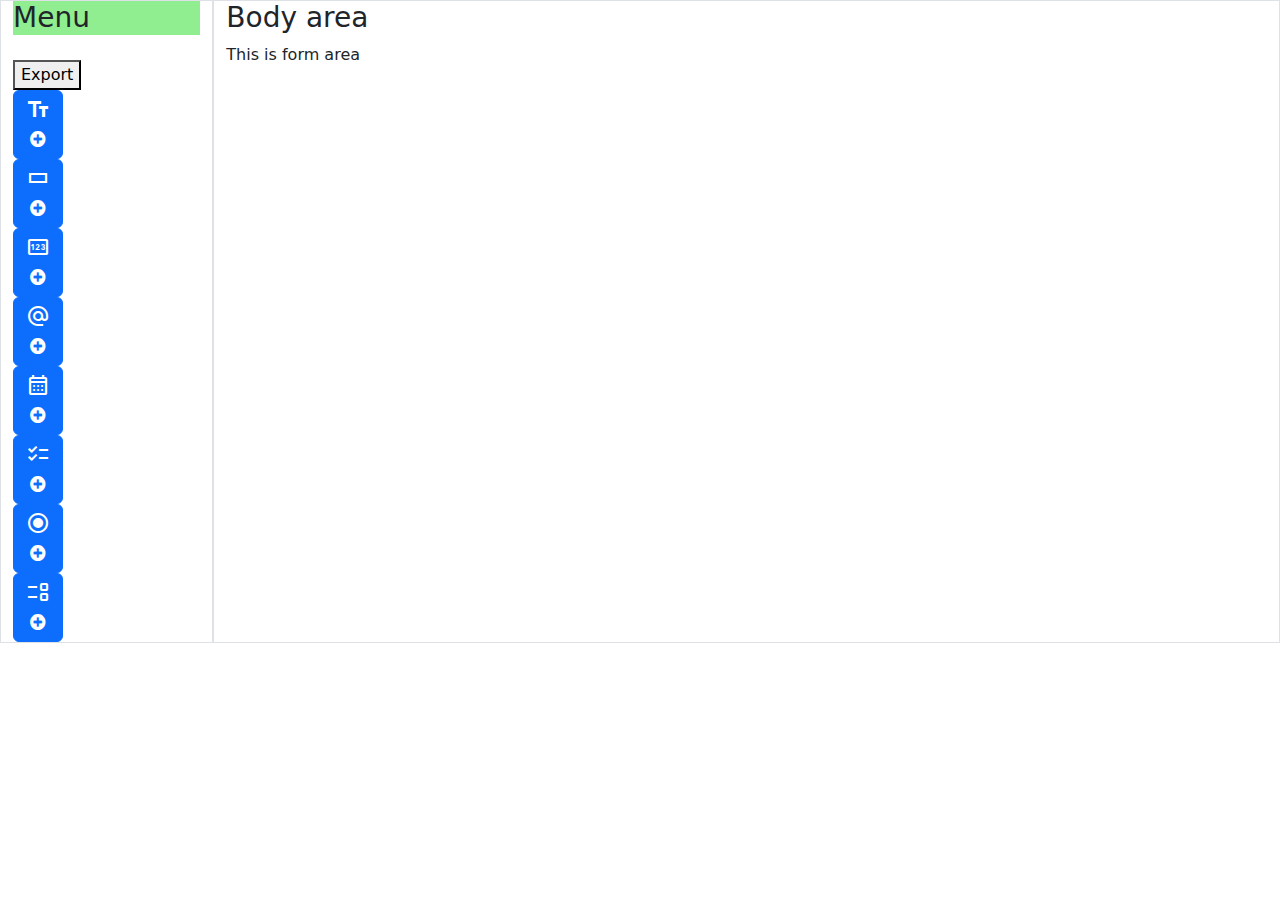
<file: index-ui-updating.html>
<!DOCTYPE html>
<html lang="en">
<head>
  <title>Form Bulder</title>
  <meta charset="utf-8">
  <meta name="viewport" content="width=device-width, initial-scale=1">
  <link rel="stylesheet" href="style.css">
  <link rel="stylesheet" href="https://cdnjs.cloudflare.com/ajax/libs/font-awesome/5.15.1/css/all.min.css">
  <link href="https://cdn.jsdelivr.net/npm/bootstrap@5.3.3/dist/css/bootstrap.min.css" rel="stylesheet">
  <link rel="stylesheet" href="https://fonts.googleapis.com/css2?family=Material+Symbols+Outlined:opsz,wght,FILL,GRAD@20..48,100..700,0..1,-50..200" />
  <script src="https://cdn.jsdelivr.net/npm/bootstrap@5.3.3/dist/js/bootstrap.bundle.min.js"></script>  
  <script src="https://code.jquery.com/jquery-3.7.1.min.js" integrity="sha256-/JqT3SQfawRcv/BIHPThkBvs0OEvtFFmqPF/lYI/Cxo=" crossorigin="anonymous"></script>
</head>
<body>
  
<div class="container-fluid" id="custom-encounter-type">
  <div class="row">
    <div class="col-sm-2 border">
      <h3 class="light-green-bg">Menu</h3>
      
      <div class="form_builder" style="margin-top: 25px">
        <div class="row">
            <div class="col-sm-2">
                <nav class="nav-sidebar">
                    <ul class="nav">
                        <li>
                            <a href="javascript:;"><button class="export-html">Export</button></a>
                        </li>
                        <li class="add-text-field">
                            <a href="javascript:;" class="btn btn-primary">
                                <span class="material-symbols-outlined">
                                text_fields
                                </span> 
                                <i class="fa fa-plus-circle pull-right"></i></a>
                        </li>
                        <li class="add-long-text-field">
                            <a href="javascript:;" class="btn btn-primary">
                                <span class="material-symbols-outlined">
                                    variables
                                </span>
                                <i class="fa fa-plus-circle pull-right"></i></a>
                        </li>
                        <li class="add-number-field">
                            <a href="javascript:;" class="btn btn-primary">
                                <span class="material-symbols-outlined">
                                    pin
                                </span>
                                <i class="fa fa-plus-circle pull-right"></i>
                            </a>
                        </li>
                        <li class="add-email-field">
                            <a href="javascript:;" class="btn btn-primary">
                                <span class="material-symbols-outlined">
                                    alternate_email
                                </span>
                                <i class="fa fa-plus-circle pull-right"></i>
                            </a>
                        </li>
                        <li class="add-date-field">
                            <a href="javascript:;" class="btn btn-primary">
                                <span class="material-symbols-outlined">
                                    calendar_month
                                </span>
                                <i class="fa fa-plus-circle pull-right"></i>
                            </a>
                        </li>
                        <li class="add-select-field">
                            <a href="javascript:;" class="btn btn-primary">
                                <span class="material-symbols-outlined">
                                    checklist
                                </span>
                                <i class="fa fa-plus-circle pull-right"></i>
                            </a>
                        </li>
                        <li class="add-radio-field">
                            <a href="javascript:;" class="btn btn-primary">
                                <span class="material-symbols-outlined">
                                    radio_button_checked
                                </span>
                                <i class="fa fa-plus-circle pull-right"></i>
                            </a>
                        </li>
                        <li class="add-chekbox-field">
                            <a href="javascript:;" class="btn btn-primary">
                                <span class="material-symbols-outlined">
                                    event_list
                                </span>
                                <i class="fa fa-plus-circle pull-right"></i>
                            </a>
                        </li>
                    </ul>
                </nav>
            </div>
            <div class="col-md-5">
                <div class="builder-area"></div>
            </div>
            <div class="col-md-5 d-none">
                <div class="col-md-12">
                    <div class="preview-area">  </div>
                    <textarea rows="50" class="form-control" name="template"  id="template-data"></textarea>
                </div>
            </div>
        </div>
    </div>

    </div>
    <div class="col-sm-10 border">
      <h3>Body area</h3>
      <p>This is form area</p>
    </div>
  </div>
</div>
<script src="script.js"></script>
</body>
</html>
</file>
<file: style.css>
.border {
    margin: 0px;
    padding: 0px;
}

.light-green-bg {
    background-color: lightgreen;
}

.field-button {
    padding: 7px;
    border: 1px solid green;
    border-radius: 10%;
    margin: 2px;
    text-align: center;
}

.field-button:hover {
    background-color: aliceblue;
}
.field-button a:hover {
    background-color: aliceblue !important;
}
</file>
